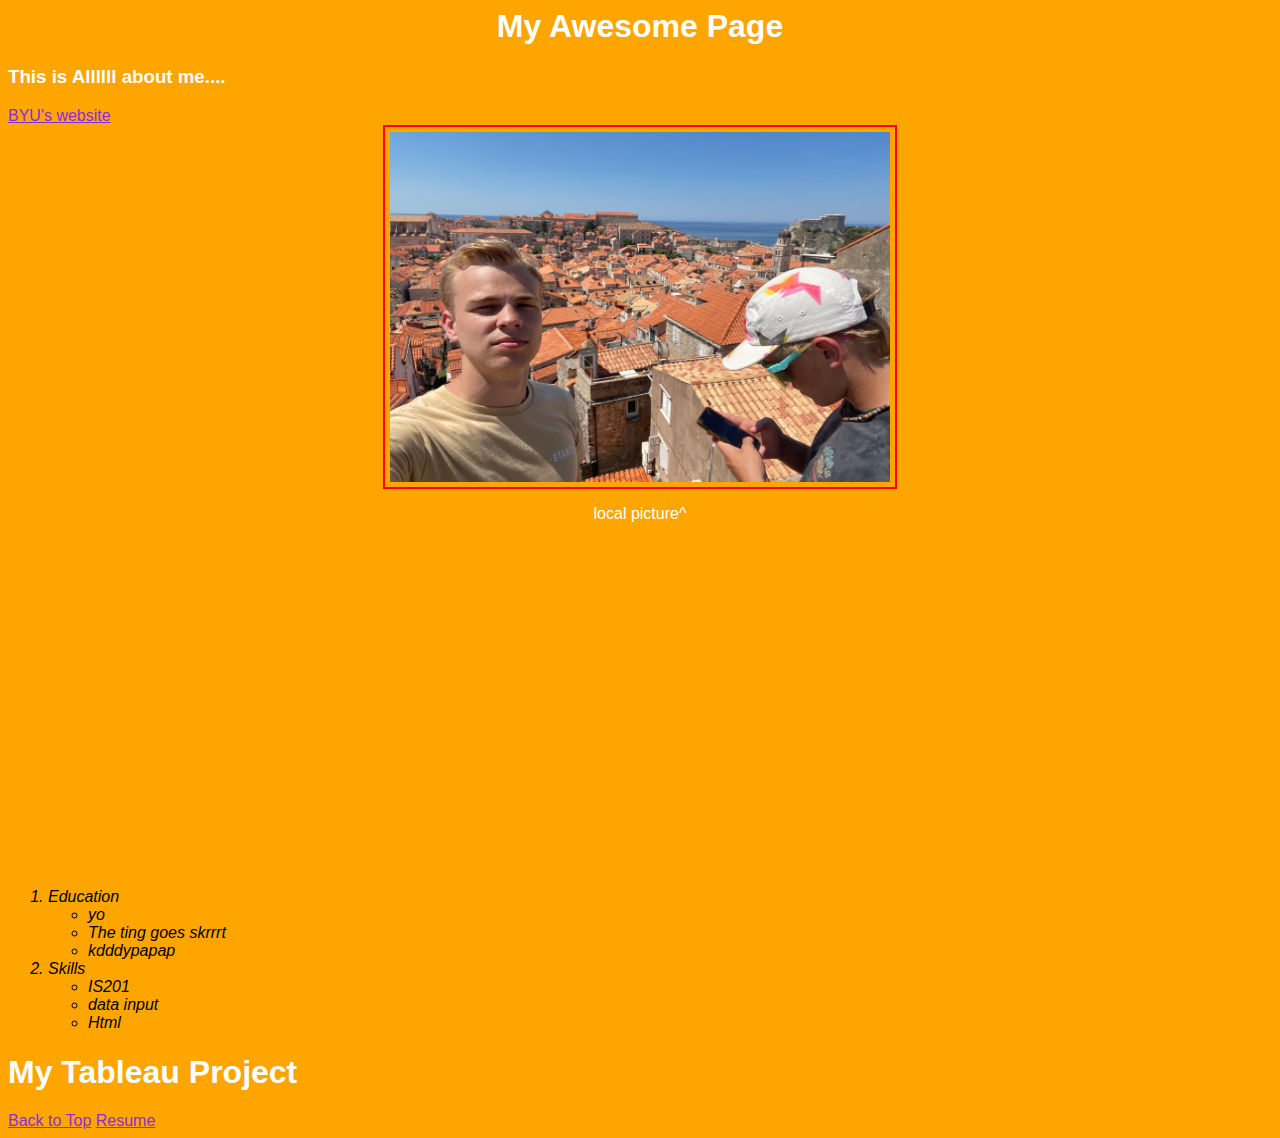
<file: From Scratch.html>
<html>
    <head>
        <title>My Awesome Page</title>
        <link rel="stylesheet" href="css/blankstyles.css">
    </head>
    <body>
        <!--This is a comment-->
       <center><h1 id="top"> My Awesome Page</h1></center>
       <h3>This is Allllll about me....</h3>
       <a href="https://www.byu.edu"> BYU's website</a>
       <img src="IMG_1674.jpeg" style="width: 500px; height: 350px;">
       <center><p>local picture^</p></center>
       <!--This is the way-->
       <br>
       <center><iframe width="560" height="315" src="https://www.youtube.com/embed/u_aLESDql1U" frameborder="0" allow="accelerometer; autoplay; clipboard-write; encrypted-media; gyroscope; picture-in-picture" allowfullscreen></iframe></center>

       <ol>
           <li>Education</li>
           <ul>
               <li>yo</li>
               <Li>The ting goes skrrrt</Li>
               <li>kdddypapap</li>
           </ul>
           <li>Skills</li>
           <ul>
           <li>IS201</li>
           <li>data input</li>
           <li>Html</li>
        </ul>
       </ol>
       <h1>My Tableau Project</h1>
       <div class='tableauPlaceholder' id='viz1681324574152' style='position: relative'><noscript><a href='#'><img
                       alt='Dashboard 1 '
                       src='https:&#47;&#47;public.tableau.com&#47;static&#47;images&#47;To&#47;TotalAnnualLossofBeeColoniesintheUS&#47;Dashboard1&#47;1_rss.png'
                       style='border: none' /></a></noscript><object class='tableauViz' style='display:none;'>
               <param name='host_url' value='https%3A%2F%2Fpublic.tableau.com%2F' />
               <param name='embed_code_version' value='3' />
               <param name='site_root' value='' />
               <param name='name' value='TotalAnnualLossofBeeColoniesintheUS&#47;Dashboard1' />
               <param name='tabs' value='no' />
               <param name='toolbar' value='yes' />
               <param name='static_image'
                   value='https:&#47;&#47;public.tableau.com&#47;static&#47;images&#47;To&#47;TotalAnnualLossofBeeColoniesintheUS&#47;Dashboard1&#47;1.png' />
               <param name='animate_transition' value='yes' />
               <param name='display_static_image' value='yes' />
               <param name='display_spinner' value='yes' />
               <param name='display_overlay' value='yes' />
               <param name='display_count' value='yes' />
               <param name='language' value='en-US' />
           </object></div>
       <script
           type='text/javascript'>                    var divElement = document.getElementById('viz1681324574152'); var vizElement = divElement.getElementsByTagName('object')[0]; vizElement.style.width = '1000px'; vizElement.style.height = '827px'; var scriptElement = document.createElement('script'); scriptElement.src = 'https://public.tableau.com/javascripts/api/viz_v1.js'; vizElement.parentNode.insertBefore(scriptElement, vizElement);</script>
       <a href="#top">Back to Top</a>
       <a href = "index.html">Resume</a>
    </body>
</html>
</file>
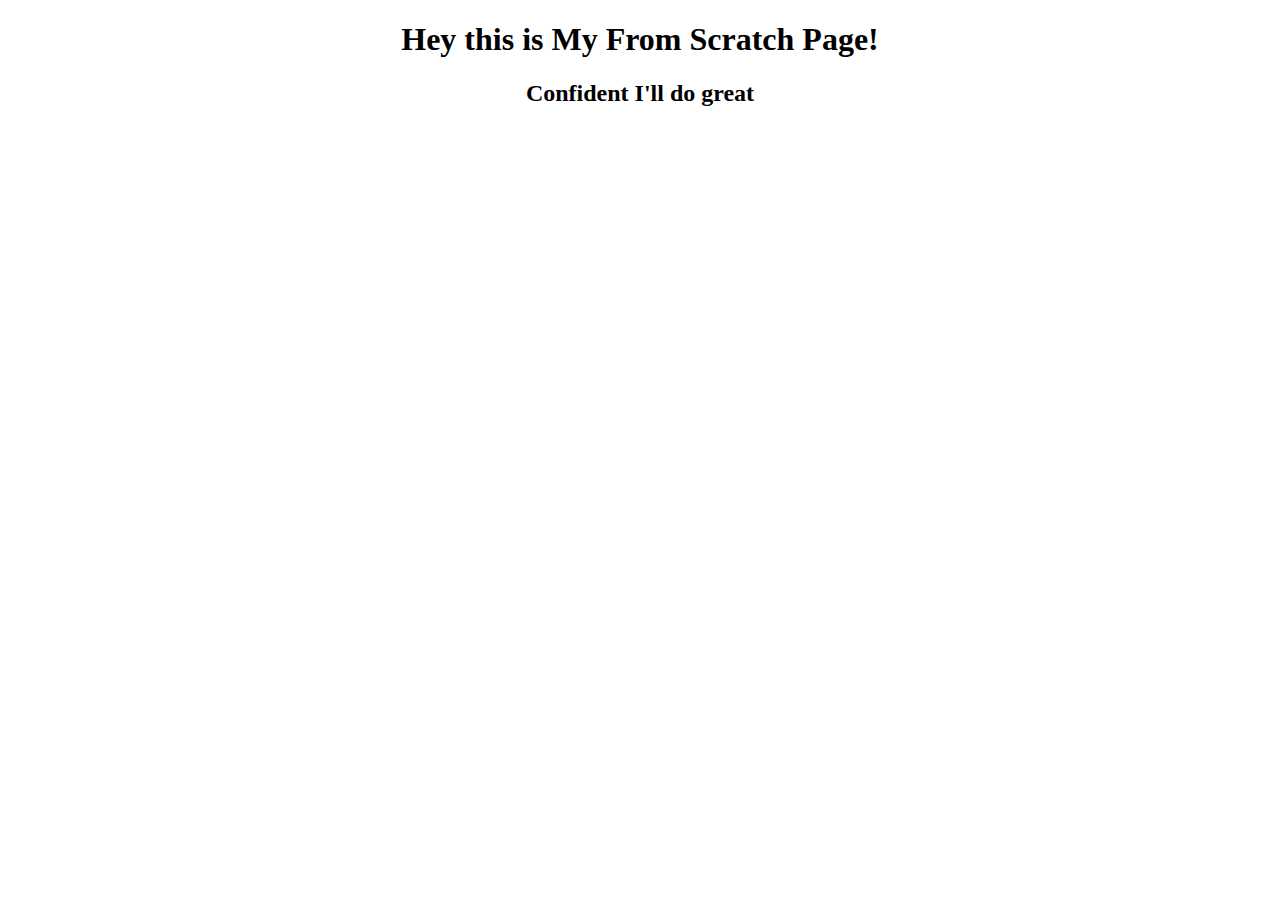
<file: myblank.html>
<!DOCTYPE html>
<html lang="en">
<head>
    <meta charset="UTF-8">
    <meta http-equiv="X-UA-Compatible" content="IE=edge">
    <meta name="viewport" content="width=device-width, initial-scale=1.0">
    <title>My Blank Page</title>
</head>
<center><h1>Hey this is My From Scratch Page!</h1></center>
<Center><h2>Confident I'll do great</h2></Center>

<body>
    
</body>
</html>
</file>
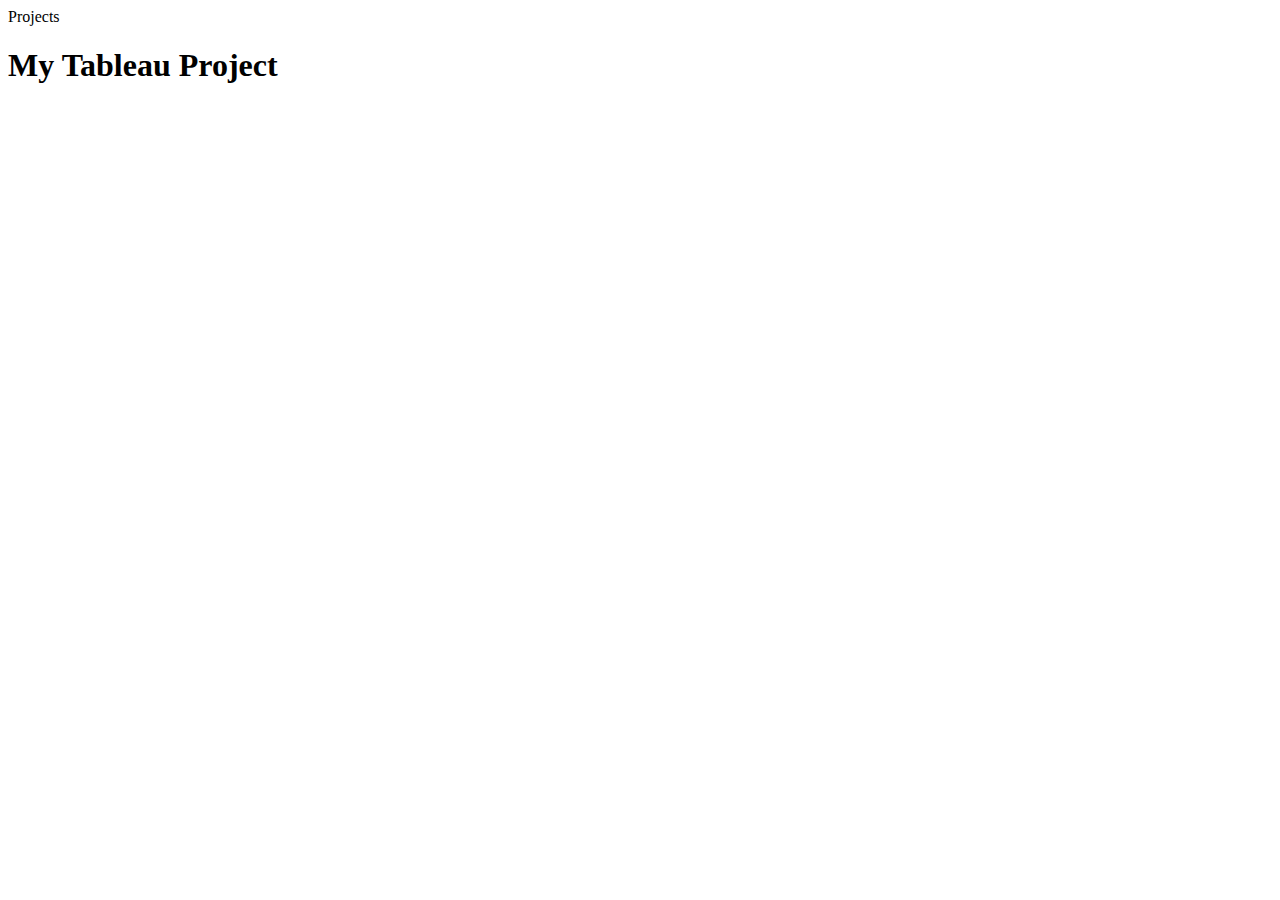
<file: project.html>
<!DOCTYPE html>
<html lang="en">

<head>
    <meta charset="UTF-8">
    <meta http-equiv="X-UA-Compatible" content="IE=edge">
    <meta name="viewport" content="width=device-width, initial-scale=1.0">
    <title>Document</title>
</head>

<body>
    Projects
    <h1>My Tableau Project</h1>
    <div class='tableauPlaceholder' id='viz1681324574152' style='position: relative'><noscript><a href='#'><img
                    alt='Dashboard 1 '
                    src='https:&#47;&#47;public.tableau.com&#47;static&#47;images&#47;To&#47;TotalAnnualLossofBeeColoniesintheUS&#47;Dashboard1&#47;1_rss.png'
                    style='border: none' /></a></noscript><object class='tableauViz' style='display:none;'>
            <param name='host_url' value='https%3A%2F%2Fpublic.tableau.com%2F' />
            <param name='embed_code_version' value='3' />
            <param name='site_root' value='' />
            <param name='name' value='TotalAnnualLossofBeeColoniesintheUS&#47;Dashboard1' />
            <param name='tabs' value='no' />
            <param name='toolbar' value='yes' />
            <param name='static_image'
                value='https:&#47;&#47;public.tableau.com&#47;static&#47;images&#47;To&#47;TotalAnnualLossofBeeColoniesintheUS&#47;Dashboard1&#47;1.png' />
            <param name='animate_transition' value='yes' />
            <param name='display_static_image' value='yes' />
            <param name='display_spinner' value='yes' />
            <param name='display_overlay' value='yes' />
            <param name='display_count' value='yes' />
            <param name='language' value='en-US' />
        </object></div>
    <script
        type='text/javascript'>                    var divElement = document.getElementById('viz1681324574152'); var vizElement = divElement.getElementsByTagName('object')[0]; vizElement.style.width = '1000px'; vizElement.style.height = '827px'; var scriptElement = document.createElement('script'); scriptElement.src = 'https://public.tableau.com/javascripts/api/viz_v1.js'; vizElement.parentNode.insertBefore(scriptElement, vizElement);</script>
</body>

</html>
</file>
<file: css/blankstyles.css>
head{
    color: black;
}
  
  body{
      font-family: 'Trebuchet MS', 'Lucida Sans Unicode', 'Lucida Grande', 'Lucida Sans', Arial, sans-serif;
      background-color: orange;
      background-image: url( "https://wallpapercave.com/wp/wp2722874.jpg");
      color: white;/*font color*/
  }
  img{
      display: block;
      border: 2px solid red;
      padding:5px;
      margin:auto; 
      text-align: center;
  }
  a{
      color: blueviolet;
  }
  a:visited{
      color:blue;
  }
  li{
      color:black;
      font-style: italic;
  }
</file>
